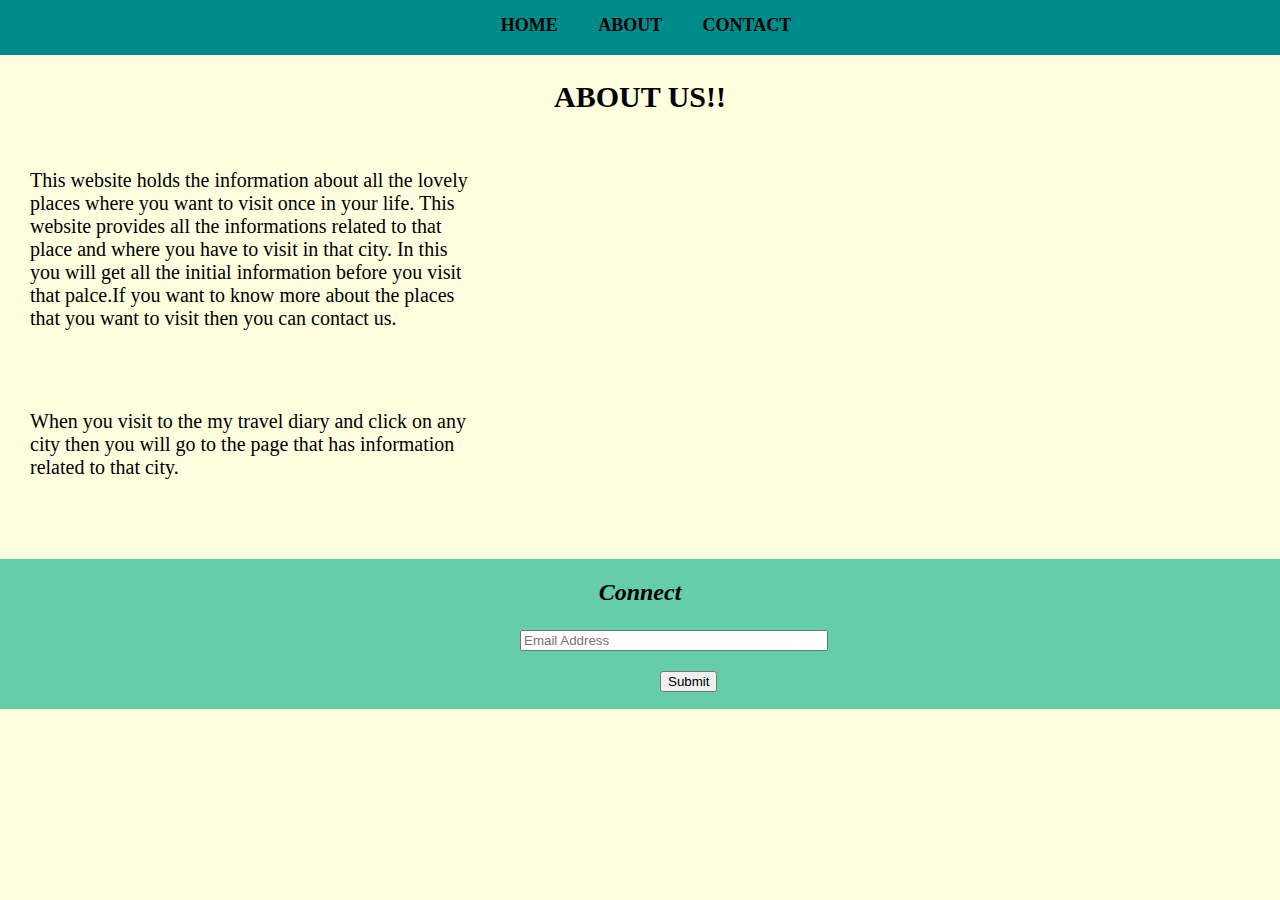
<file: about us.html>
<!DOCTYPE html>
<html>
    <head>
        <link rel="stylesheet" type="text/css" href="style.css"> 
        <meta charset="utf-8">
        <meta name="viewport" content="width=device-width, initial-scale=1">
        <title>About Us</title>
    </head>
    
    <body>
        <header>
            <niv id="nivbar">
                <span  class="nivlist"><a href="index.html">HOME</a> </span>
                <span  class="nivlist" ><a href="about us.html">ABOUT</a> </span>
                <span  class="nivlist"><a href="contact.html">CONTACT</a> </span>
            </niv>
        </header>

<!----------------------------------------------- Description about website  ------------------------------->
        <section>
            <h2>ABOUT US!!</h2>
            <div id="para-container">
                <p class="about-para">This website holds the information about all the lovely places where you want to visit once in your life.
                    This website provides all the informations related to that place and where you have to visit in that city.
                    In this you will get all the initial information before you visit that palce.If you want to know more about the places that you want to visit then you can contact us.
                </p>
                <p class="about-para">
                    When you visit to the my travel diary and click on any city then you will go to the page that has information
                     related to that city.
                </p>
            </div>   
        </section>

<!--------------------------------------  Footer  -------------------->        
        <footer>
            <h3 id="footer-heading">Connect</h3>
            <div id="footer-wrapper" >
                <input id="footer-contain" type="email" name="email" placeholder="Email Address">
            </div>
            <input id="footer-btn" type="submit" value="Submit">
        </footer>
    </body>
</html>
</file>
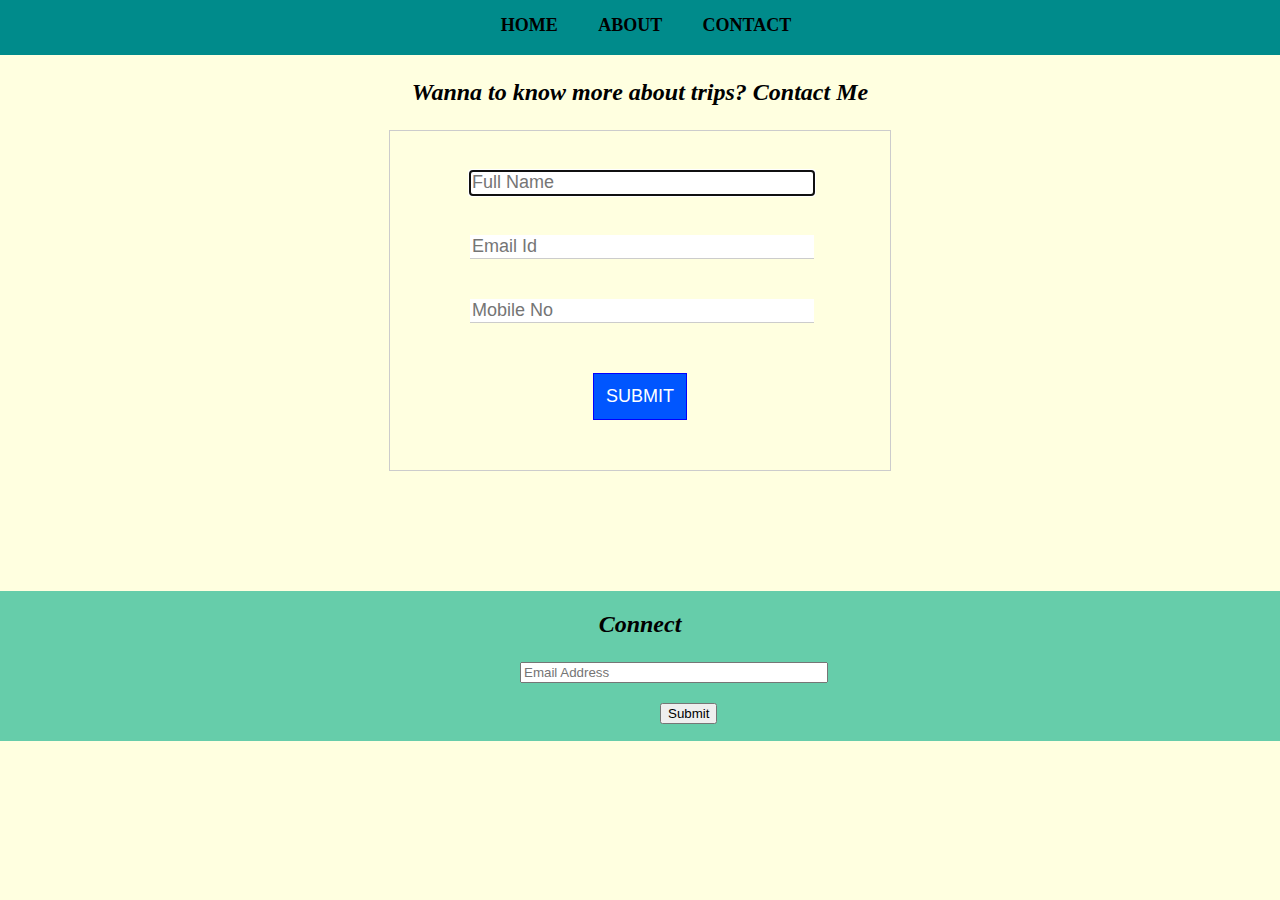
<file: contact.html>
<!DOCTYPE html>
<html>
    <head>
        <link rel="stylesheet" type="text/css" href="style.css"> 
        <meta charset="utf-8">
        <meta name="viewport" content="width=device-width, initial-scale=1">
        <title>Contact</title>
        <style>
            
            
            
        </style>
    </head>
    <body>
        <header>
            <niv id="nivbar">
                <span  class="nivlist"><a href="index.html">HOME</a> </span>
                <span  class="nivlist" ><a href="about us.html">ABOUT</a> </span>
                <span  class="nivlist"><a href="contact.html">CONTACT</a> </span>
            </niv>
        </header>
        <h3 id="contact_heading">Wanna to know more about trips? Contact Me</h3>
        <form>
            
            <div class="container">
                <input class="box" type="text" name="Fullname" placeholder="Full Name" required autofocus>
            </div>
            <div class="container">
                <input class="box" type="email" name="email" placeholder="Email Id" required>
            </div>
            <div class="container">
                <input class="box" type="number" name="mobile no" placeholder="Mobile No" required>
            </div>
            <input id="button" type="submit" value="SUBMIT">
        </form>
        <footer>
            <h3 id="footer-heading">Connect</h3>
            <div id="footer-wrapper" >
                <input id="footer-contain" type="email" name="email" placeholder="Email Address">
            </div>
            <input id="footer-btn" type="submit" value="Submit">
        </footer>
    </body>
</html>
</file>
<file: style.css>
body{
    margin: 0;
    background-color:lightyellow;
    
}
header{
    width: 100%;
    height: 25px;
    padding-top: 15px;
    padding-bottom: 15px;
    padding-left: auto;
    background-color: darkcyan;
    text-align: center;
}
.nivlist{
    padding-right: 12px;
    padding-left: 24px;
    padding-top: 100px;
    font-weight: 600;
    font-size: 18px;
    text-align: right;
    
}
#nivbar{
    margin: 12px;
}
a{
    text-decoration: none;
    color: black;
}
footer{
    width: 100%;
    height: 150px;
    background-color: mediumaquamarine;
    margin-top: 120px;
}
#footer-heading{
    font-size: 24px;
    padding-top: 20px; 
    text-align: center;    
    font-size: 24px;           
}
#footer-btn{
    text-align: center;
    margin-left: 660px;
}
#footer-wrapper{
    margin-left: 520px;
    margin-bottom: 20px;
}
#footer-contain{
    width: 300px;
}

/*----------------------------------------------   Main code INDEX     -------------------------------------*/

table{
    margin-left: auto;
    margin-right: auto;
    text-align: center;
    font-size: 20px;
    font-weight: 200px;
    background-color: lemonchiffon;
    
}

.place-images{
    width: 350px;
    height: 350px;
    padding-right: 20px;
    padding-left: 15px;
    
}
#travel-section{
    background-color: lightcyan;
}
.image-wrapper{
    padding-bottom: 12px;
    margin-left: auto;
    margin-right: auto;
    padding-top: 15px;
    
}
h3{
    text-align: center;
    font-size: 30px;
    font-style: italic;
    font-weight: bolder;
   
}

/*--------------------------------------------   about us  --------------------------------------*/

h2{
    font-size: 30px;
    text-align: center;
}
#para-container{
    width: 100%;
    height: 300px;
    

    
}
.about-para{
    
    font-size: 20px;
    padding-top: 30px;
    padding-bottom: 30px;
    padding-left: 30px;
    padding-right: 800px;
}


/*------------------------------------------------------   contact page   -------------------------------------*/

#contact_heading{
    text-align: center;
    font-size: 24px;
}
form{
                
    border-width: 1px;
    background-color:lightyellow;
    margin-left: auto;
    margin-right: auto;
    width: 500px;
    text-align: center;
    border: 1px solid #ccc;
    margin-top: 20px;
}
.container{
    padding-top: 40px;
    padding-bottom: 0px;
    padding-right: 80px;
    padding-left: 80px;
    
}
.box{
    font-size:18px;
    
    
    border-top: 0px;
    border-left: 0px;
    border-right: 0px;
    border-bottom: 1px solid #ccc;
    width: 100%;
}
#button{
    background-color: #0056ff;
    
    padding: 12px;
    font-size: 18px;
    color: white;
    border: 1px solid blue;
    margin-bottom: 50px;
    margin-top: 50px;
}

/*------------------------  trips info ----------------------------------------------*/

.trip-diary{
    background-color: lavender;
    padding-top: 7px;
}
  
.trip-image{
    width: 100%;
    height: 550px;
    
}

h1{
    text-align: center;
    font-size: 40px;
    font-style: italic;
    color: darksalmon;
    margin-top:5px;
}

.place{
    padding-right: 25px;
    padding-left: 30px;
}

.place-detail{
    font-size: 20px;
}
.visiting-name{
    margin-top: 45px;
    margin-bottom: 25px;
    text-align: left;
}

.place_list{
    padding-left: 40px;
    
    margin-top: 16px;
    margin-bottom: 16px;
    margin-left: 25px;
    margin-right: 25px;
}

.places-name{
    font-size: 24px;
    
}

.famous-hotels{
    margin-top: 45px;
    margin-bottom: 25px;
    text-align: left;
    
}

.hotel_list{
    padding-left: 40px;
    
    margin-top: 16px;
    margin-bottom: 16px;
    margin-left: 25px;
    margin-right: 25px;
    padding-bottom: 35px;

}

.hotel_names{
    font-size: 24px;
    
}
</file>
